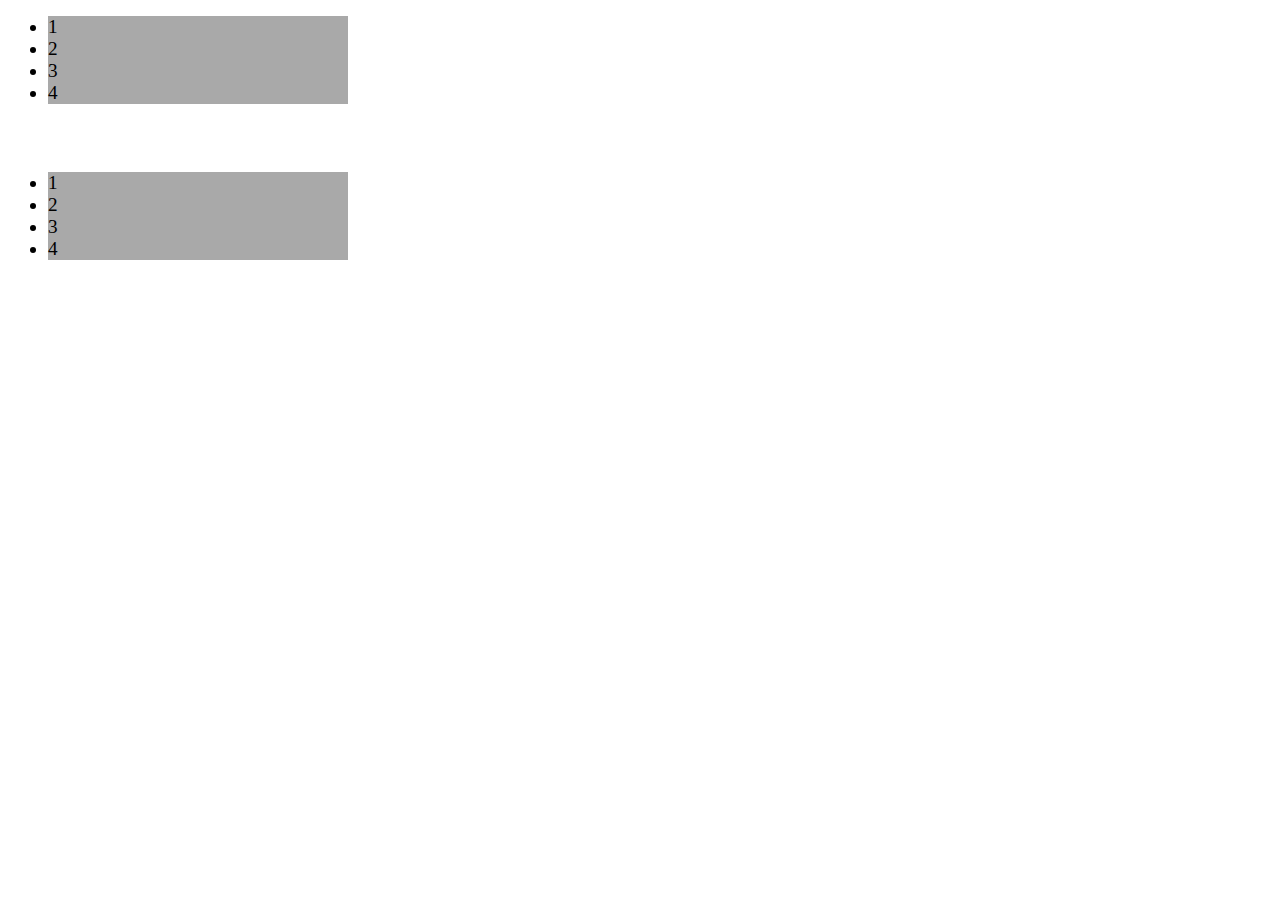
<file: accordion/index.html>
<!DOCTYPE html>

<html lang="en">
<head>
    <meta charset="utf-8" />
      <meta name="viewport" content="width=device-width, initial-scale=1">
    <title></title>
<link rel="stylesheet" type="text/css" href="accordian.css">  
  <style>


      

      
      
  </style>
</head>
<body>
    
    <ul class="demo-accordian">
        <li class="accordian-toggle">1<div class="accordian-content">hey</div></li>
        <li class="accordian-toggle">2<div class="accordian-content">hi<br>hi<br>hi<br>hi<br>hi<br>hi<br>hi<br>hi<br></div></li>
        <li class="accordian-toggle">3<div  class="accordian-content">sup<br>sup<br>sup</div></li>
        <li class="accordian-toggle">4<div  class="accordian-content">yo<br>yo<br>yo<br>yo<br>yo<br>yo<br>yo<br>yo<br>yo<br>yo<br></div></li>
    </ul>

<br>

<Br>
    
        <ul class="demo-accordian">
        <li class="accordian-toggle">1<div class="accordian-content">hey<br>hey<br>hey</br>hey</div></li>
        <li class="accordian-toggle">2<div class="accordian-content">hi<br>hi<br>hi<br>hi<br>hi<br>hi<br>hi<br>hi<br></div></li>
        <li class="accordian-toggle">3<div  class="accordian-content">sup<br>sup<br>sup<br>sup<br>sup<br>sup<br>sup<br>sup<br>sup<br>sup<br></div></li>
        <li class="accordian-toggle">4<div  class="accordian-content">yo<br>yo<br>yo<br>yo<br>yo<br>yo<br>yo<br>yo<br>yo<br>yo<br></div></li>
    </ul>
    <script src="accordian.js"></script>
    <script>
    
        Accordian.registerAccordians("demo-accordian");
    
    </script>
</body>
</html>
</file>
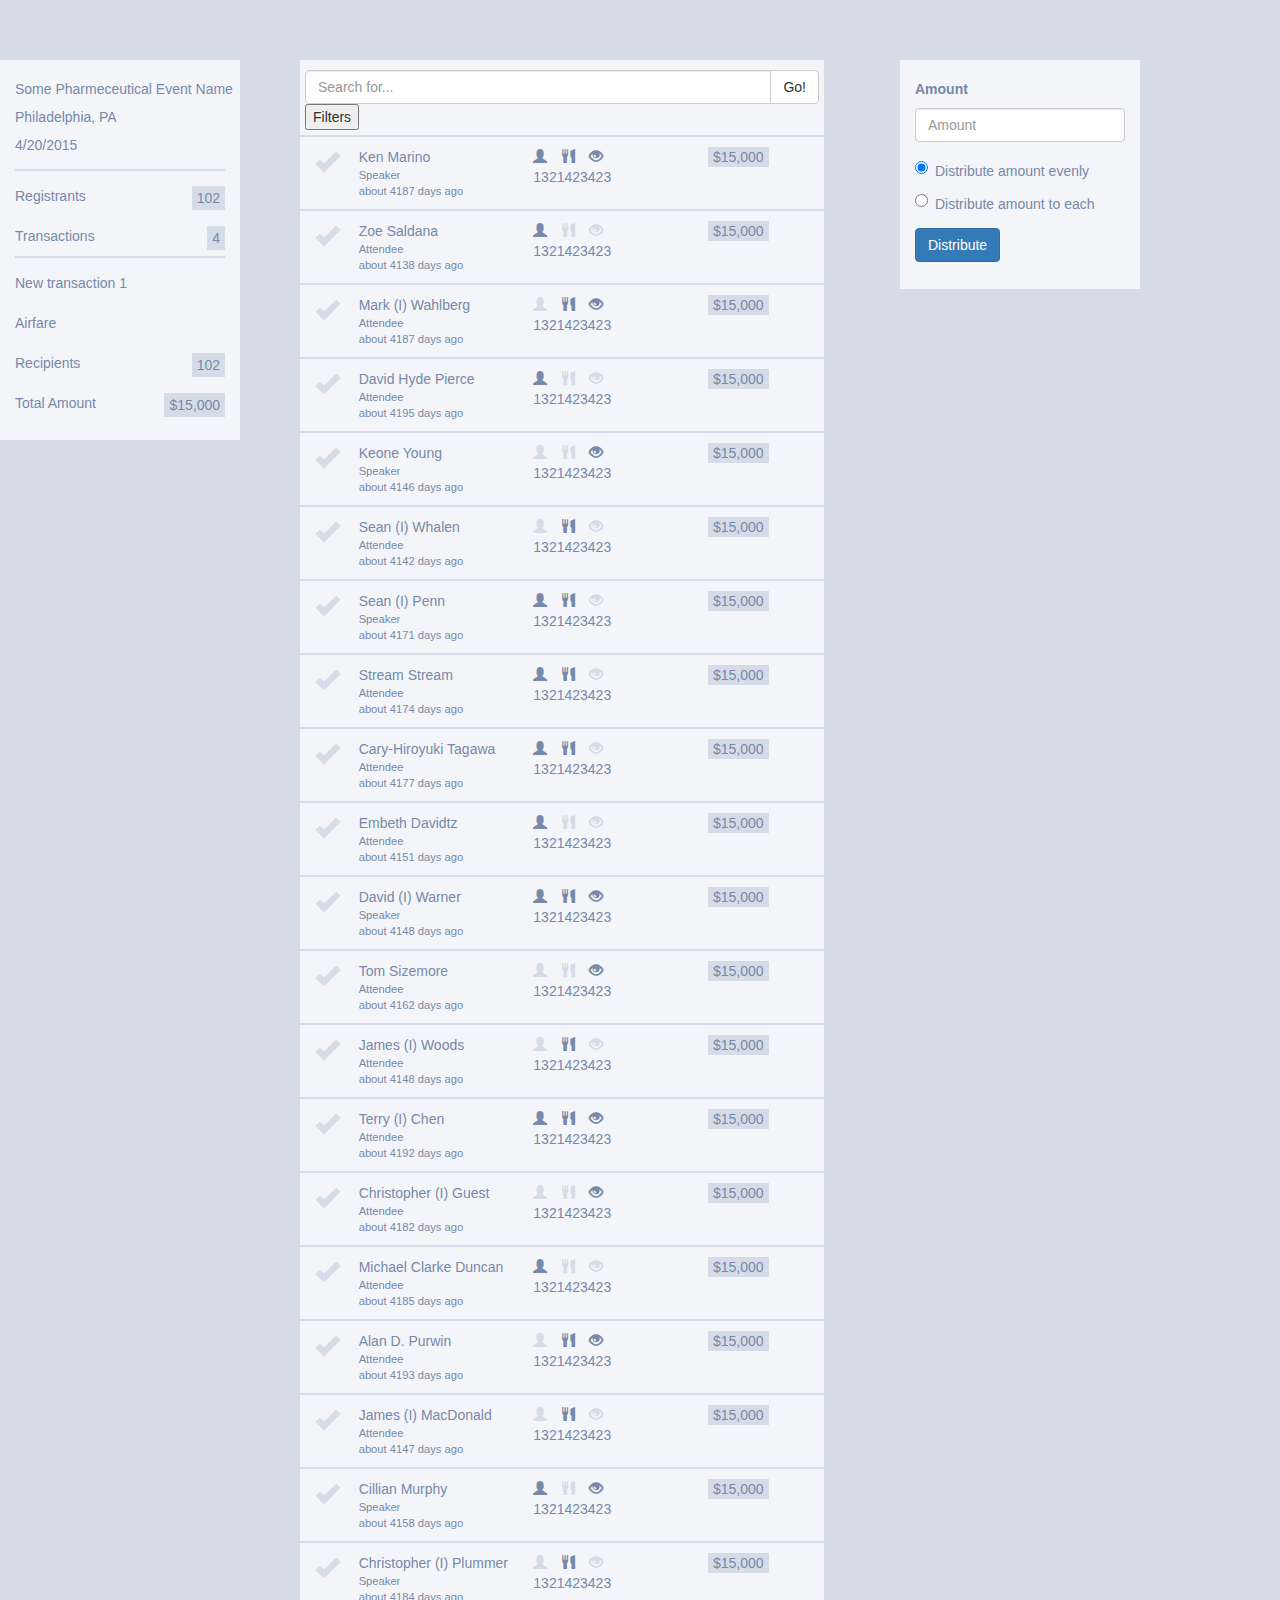
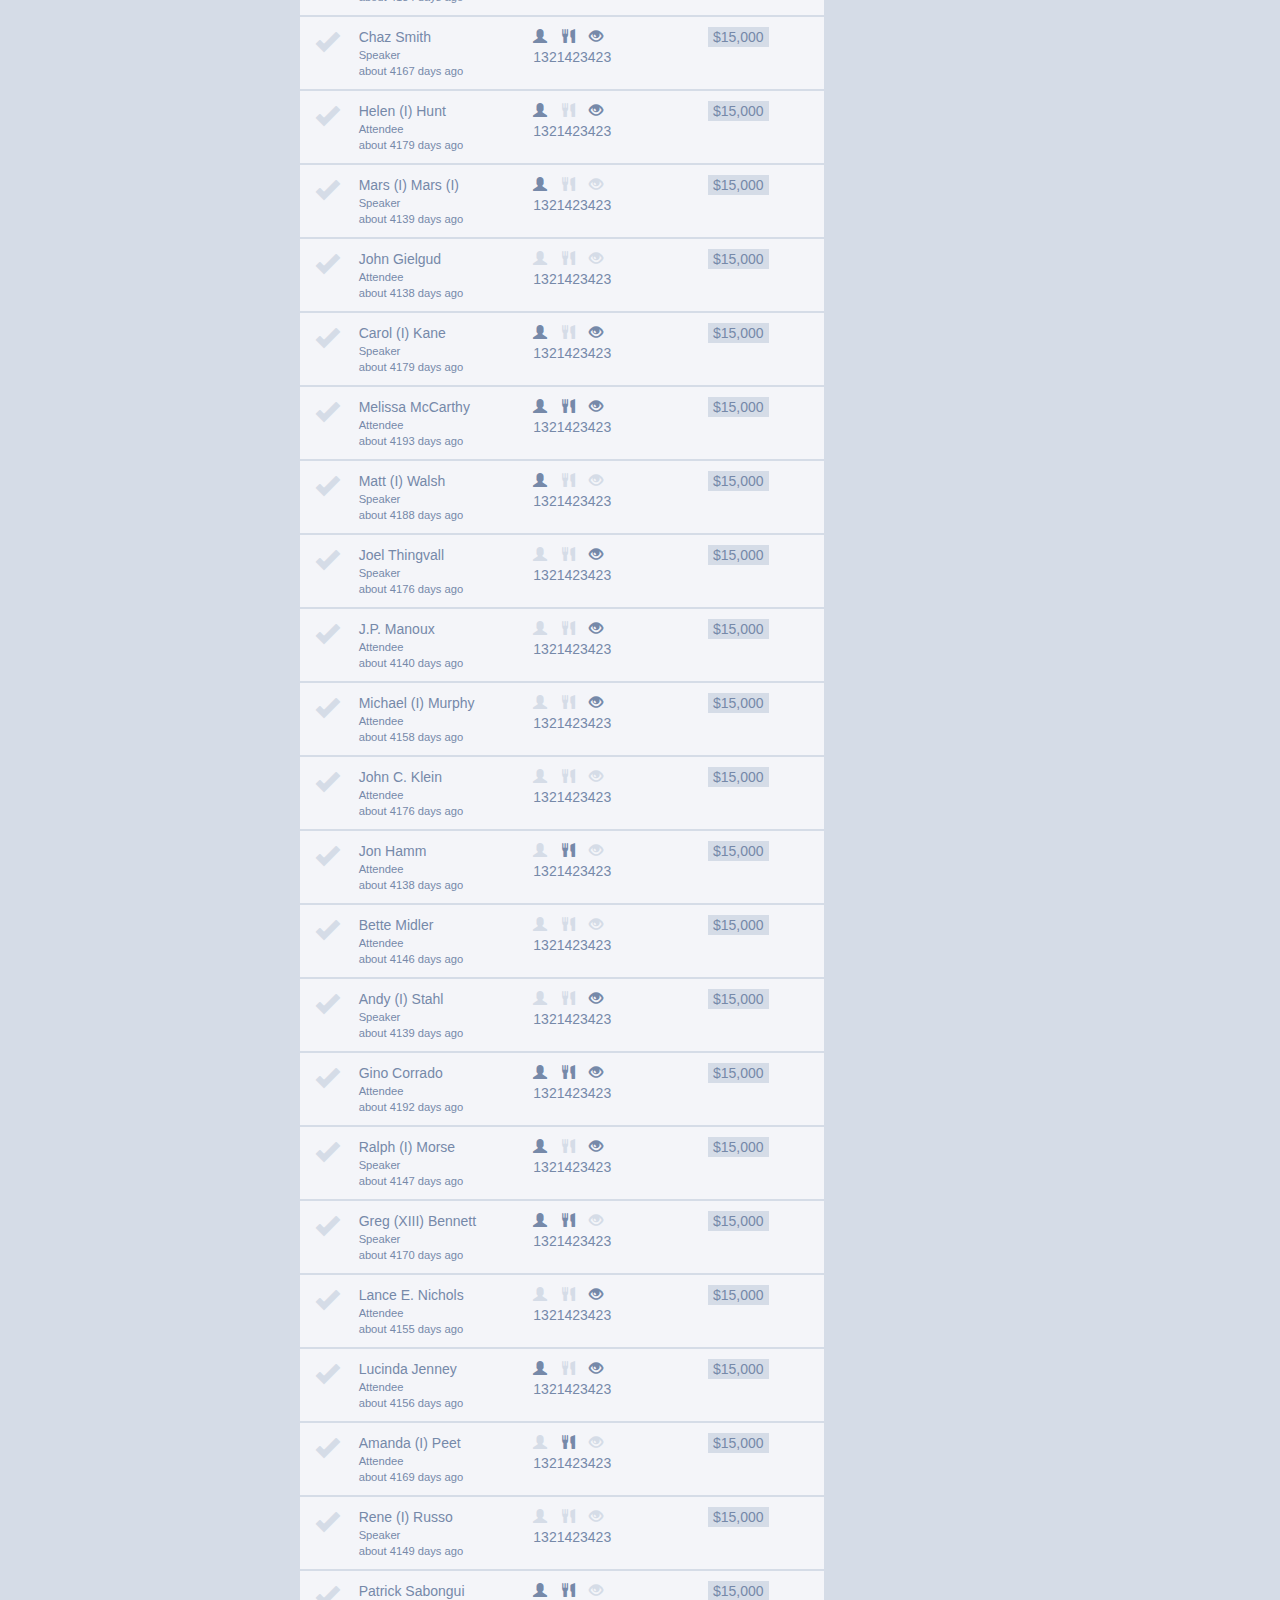
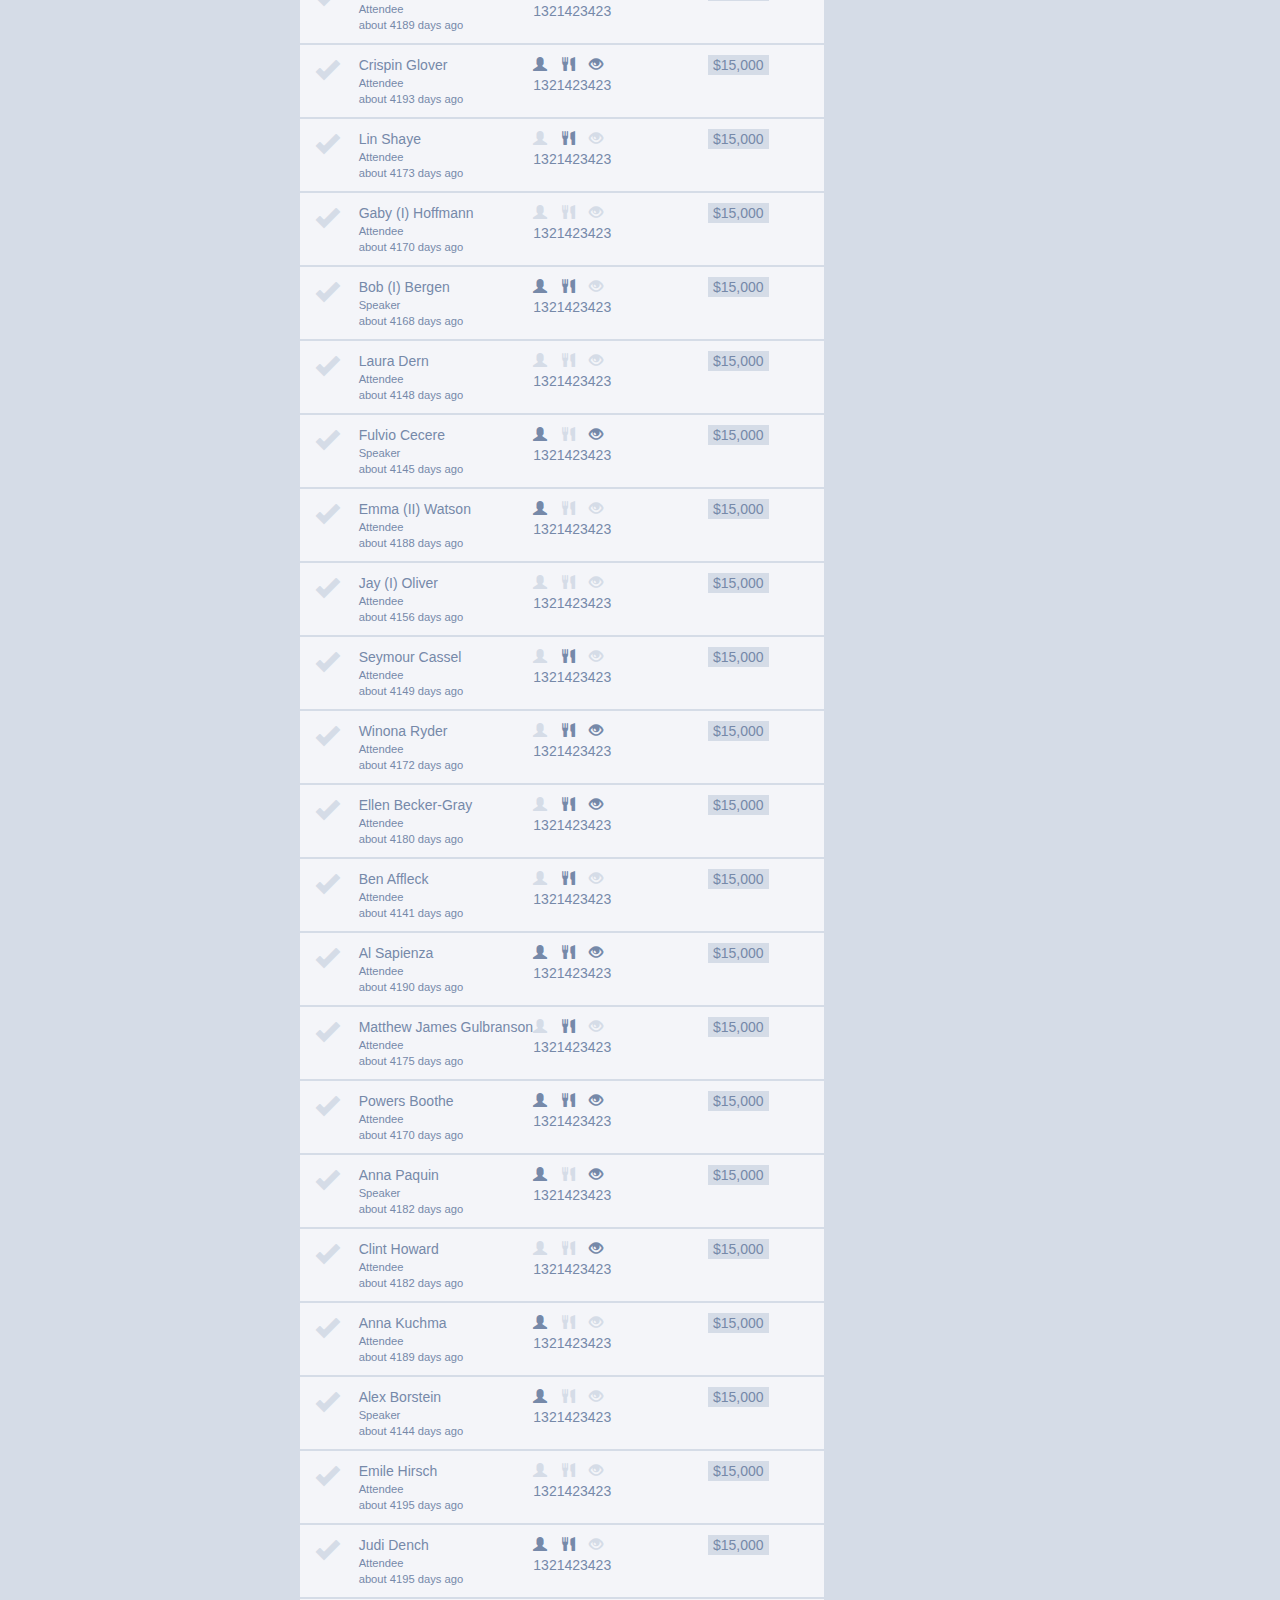
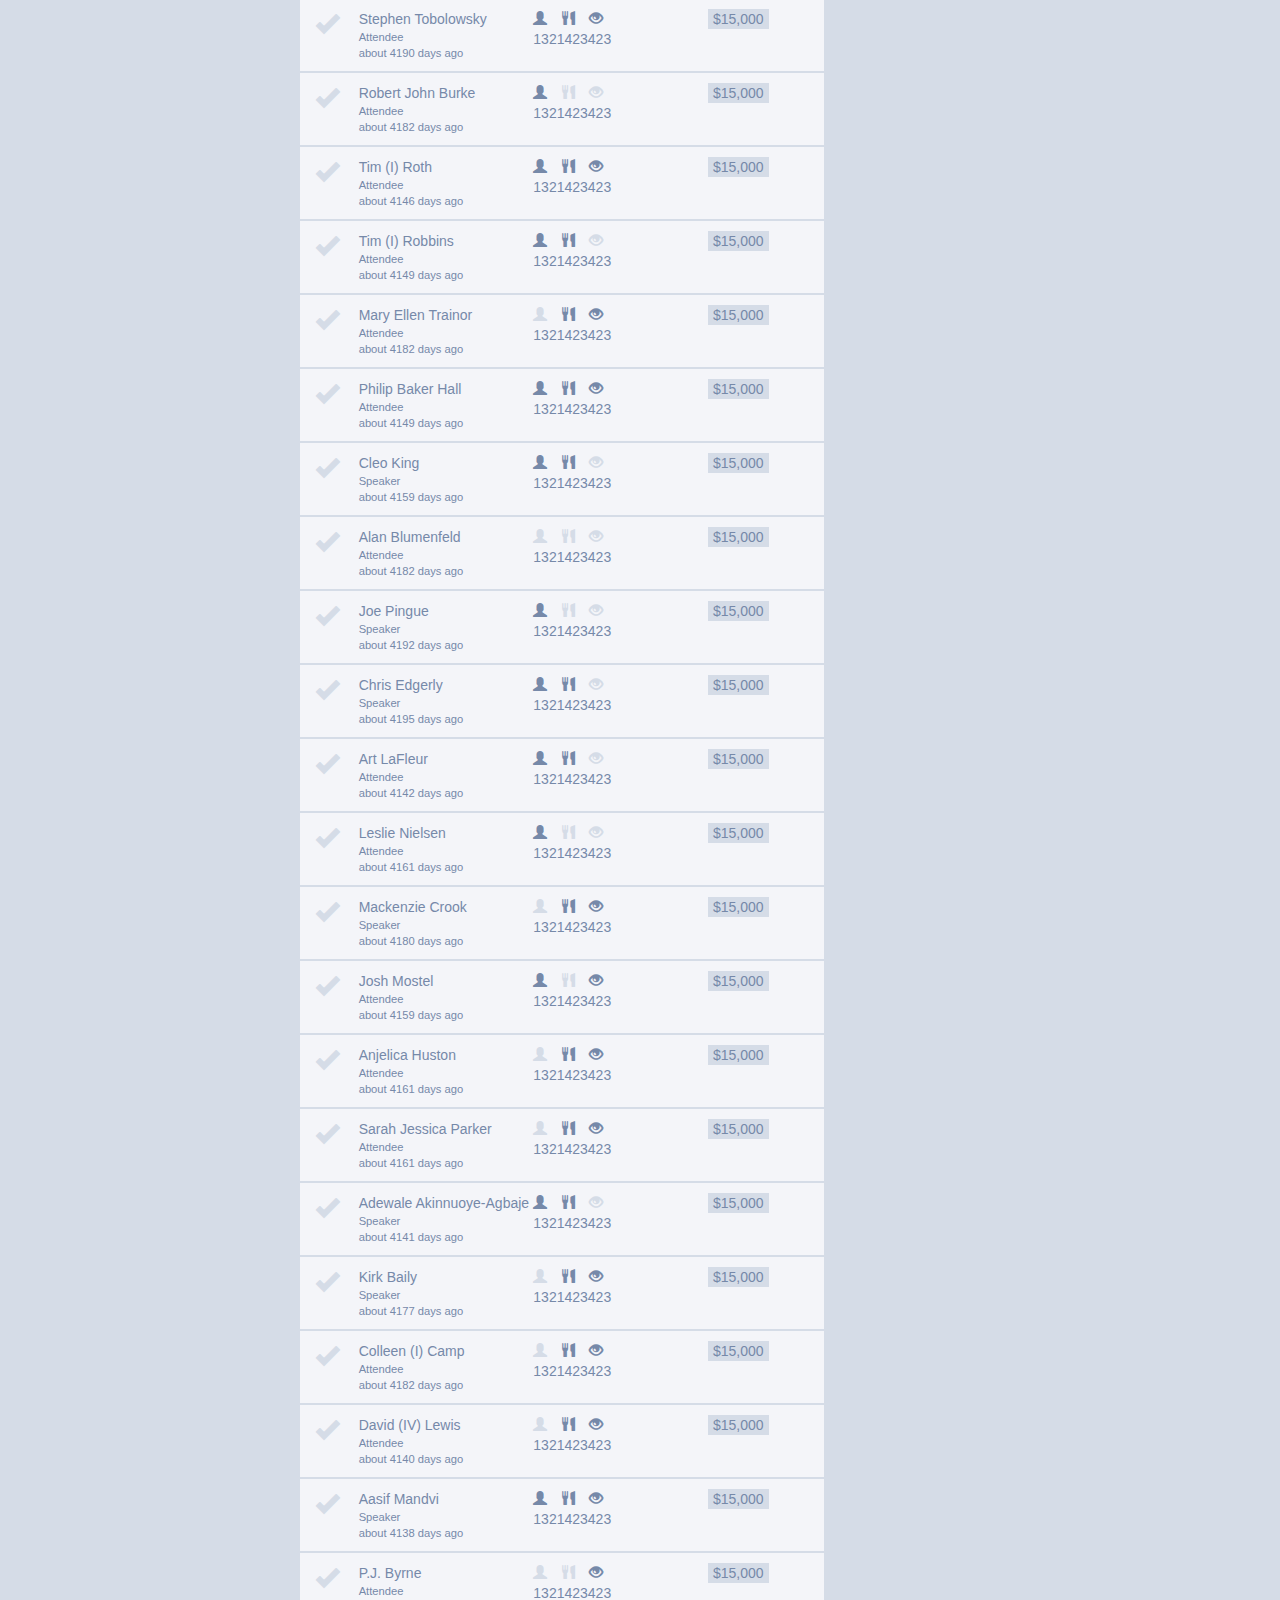
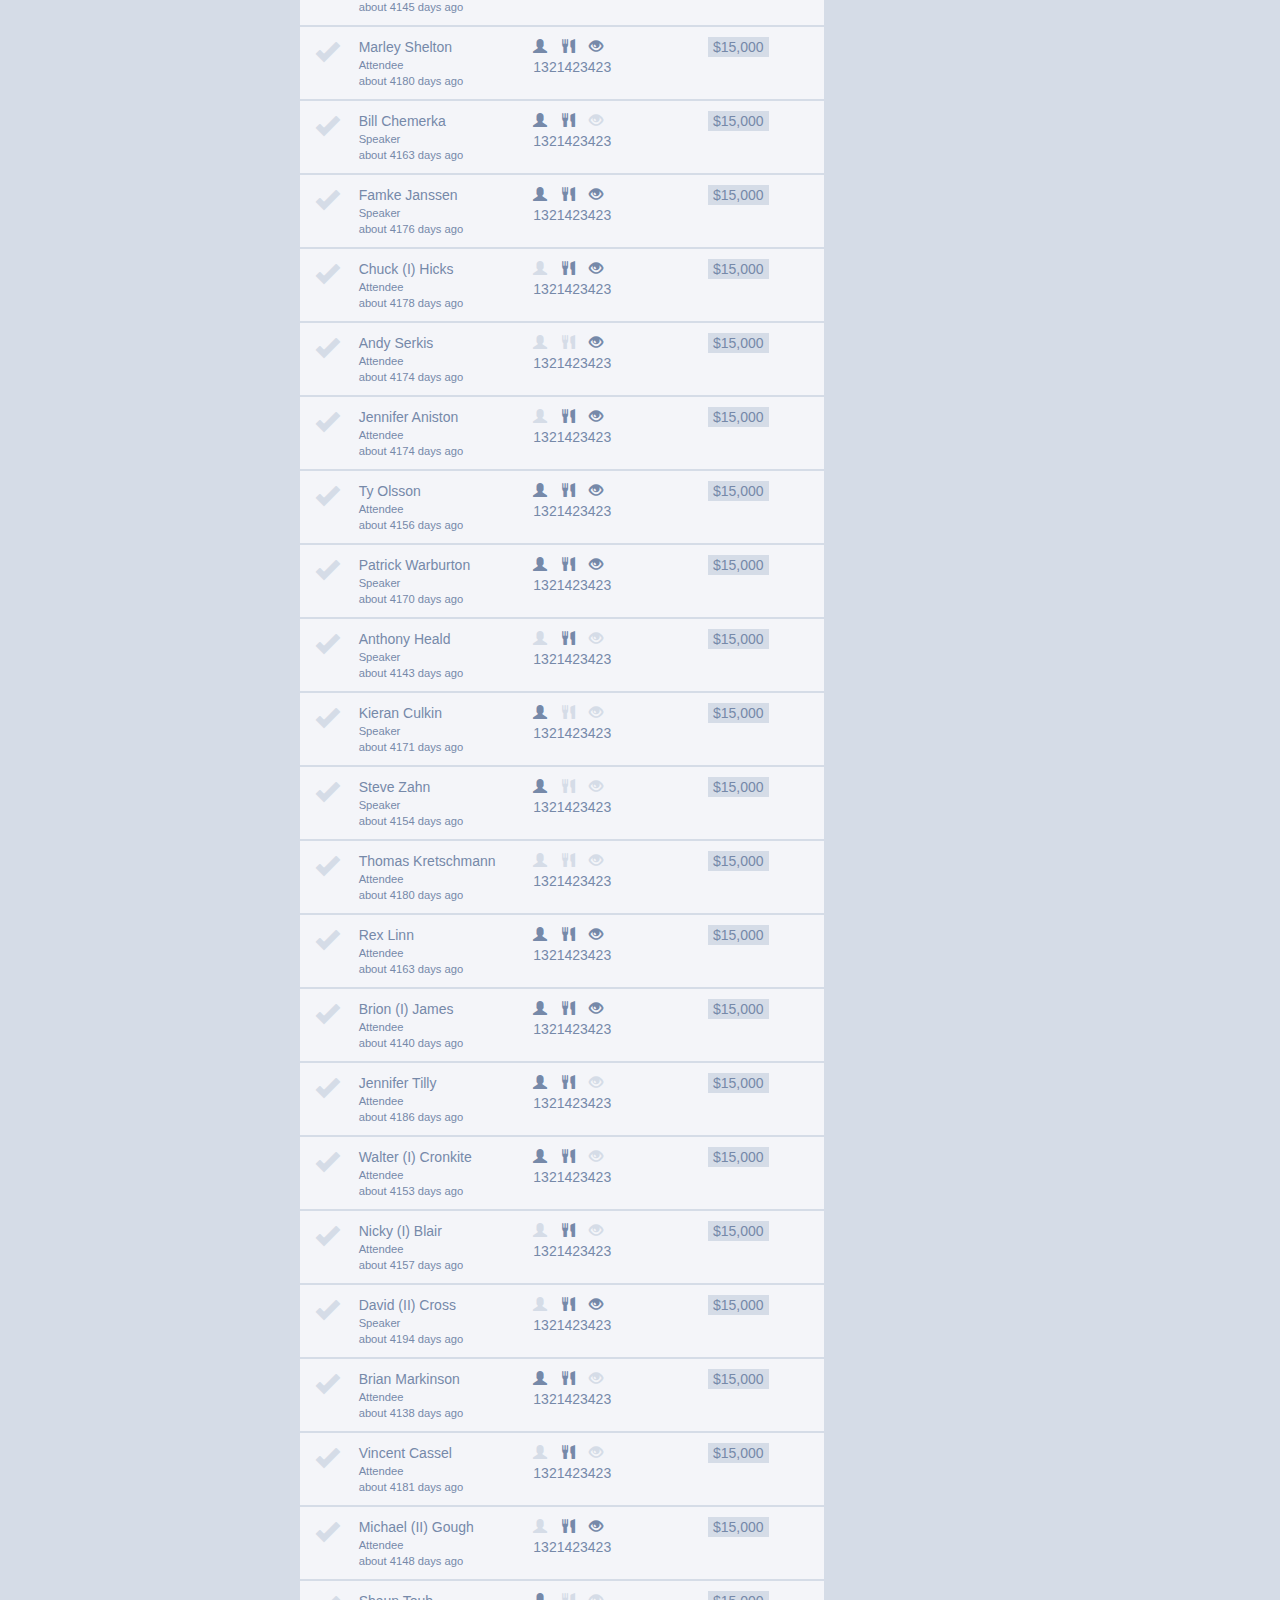
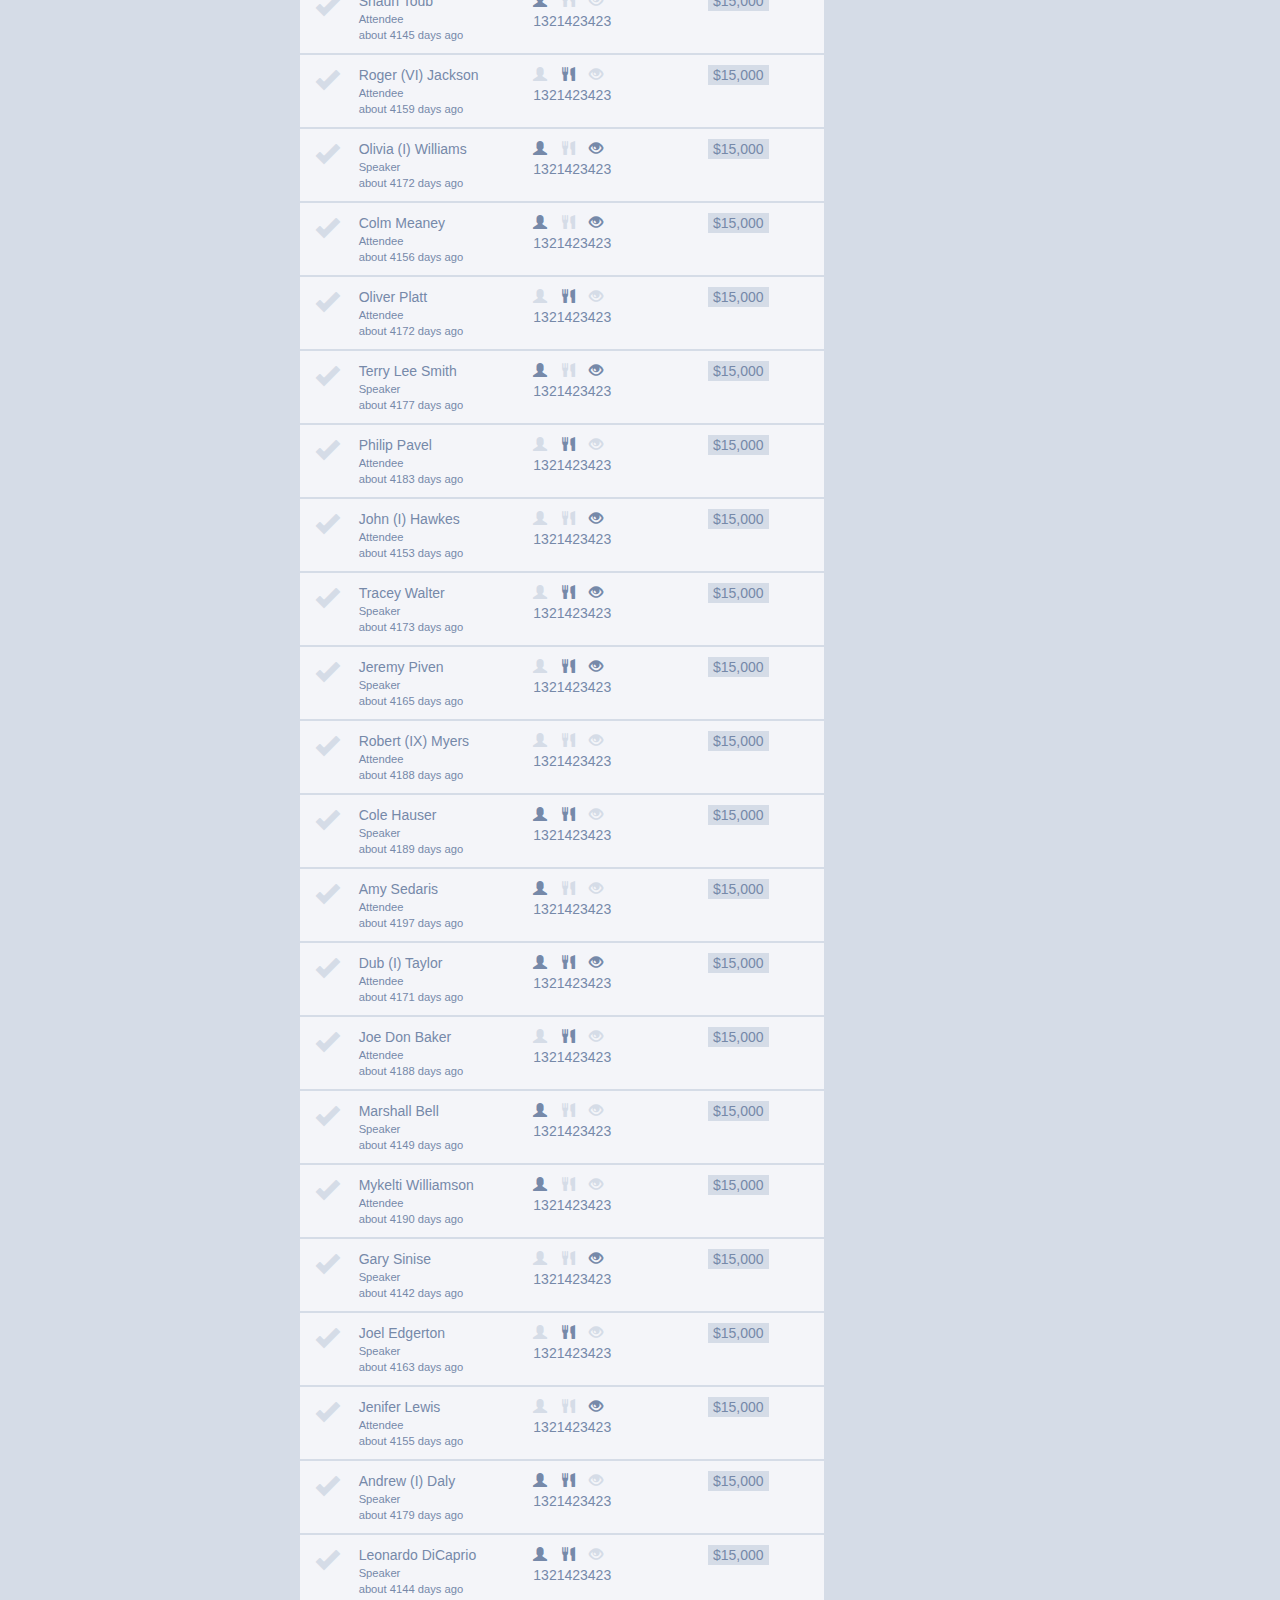
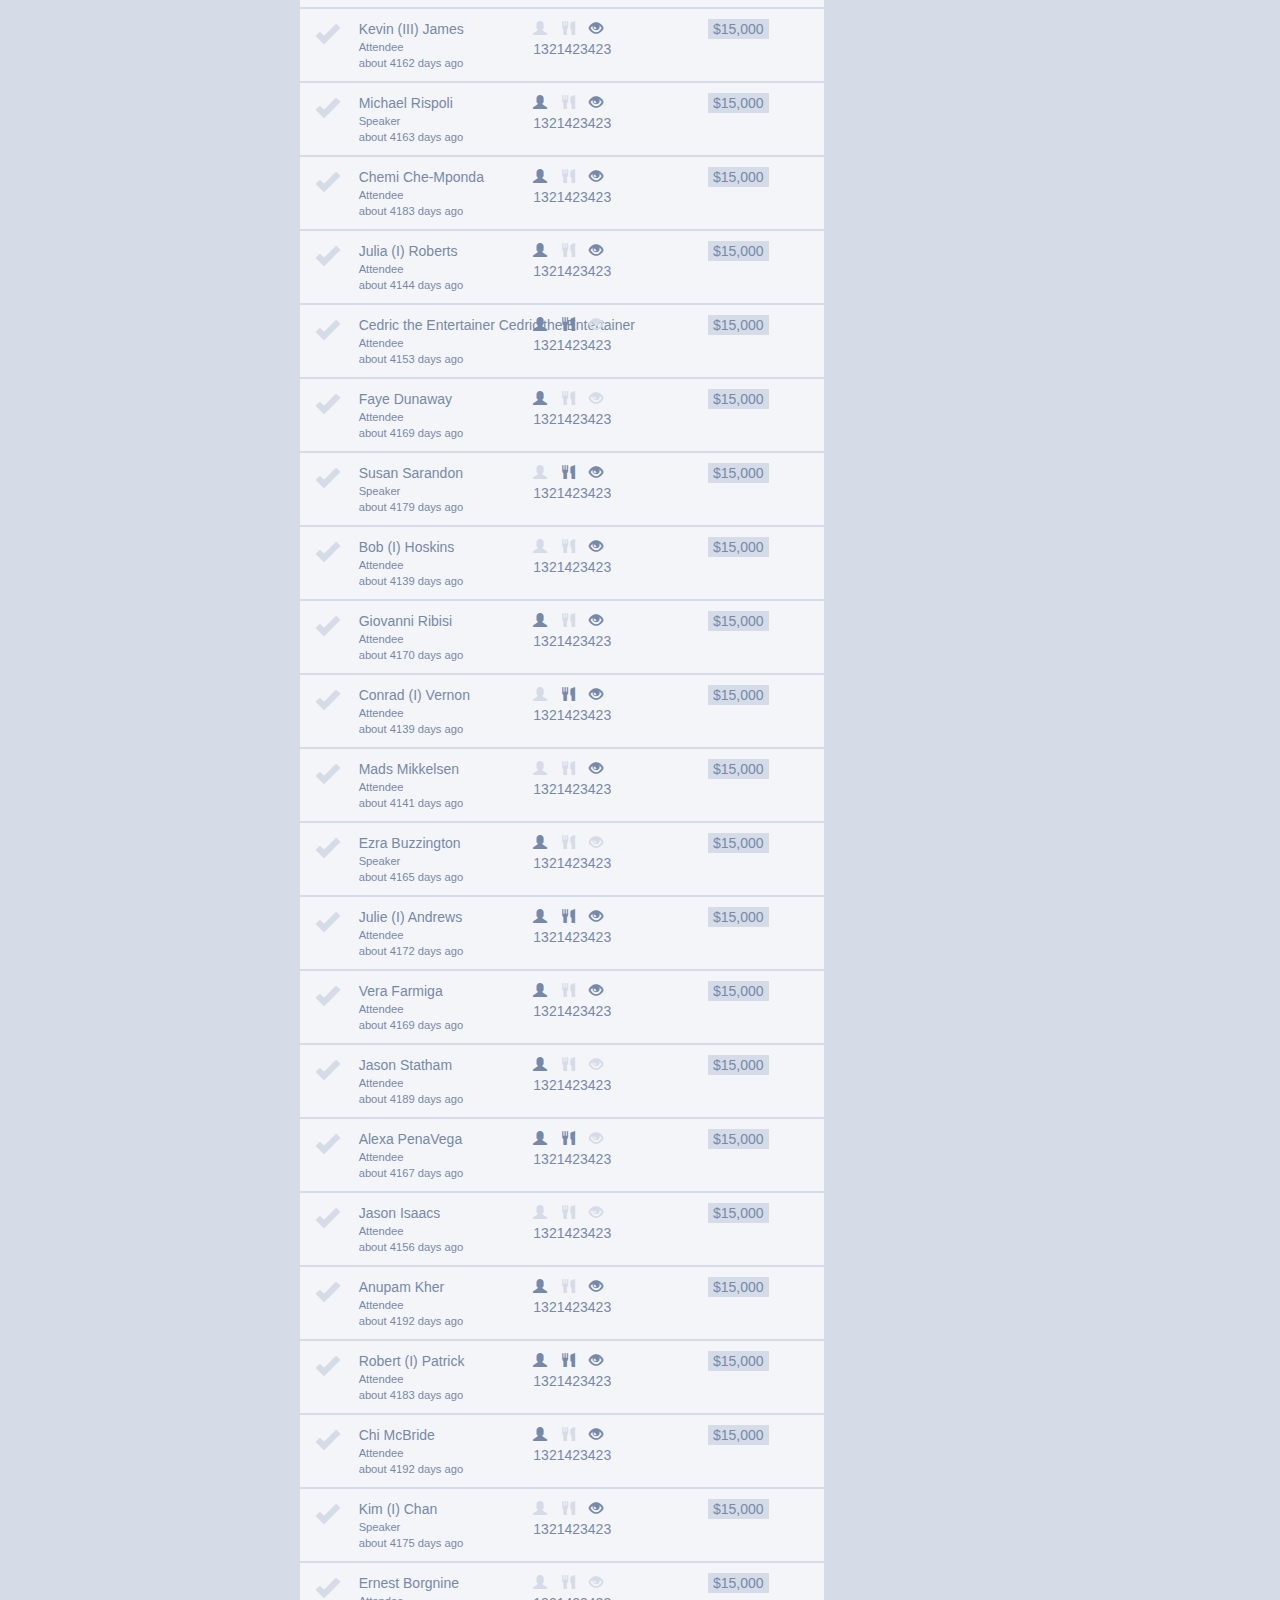
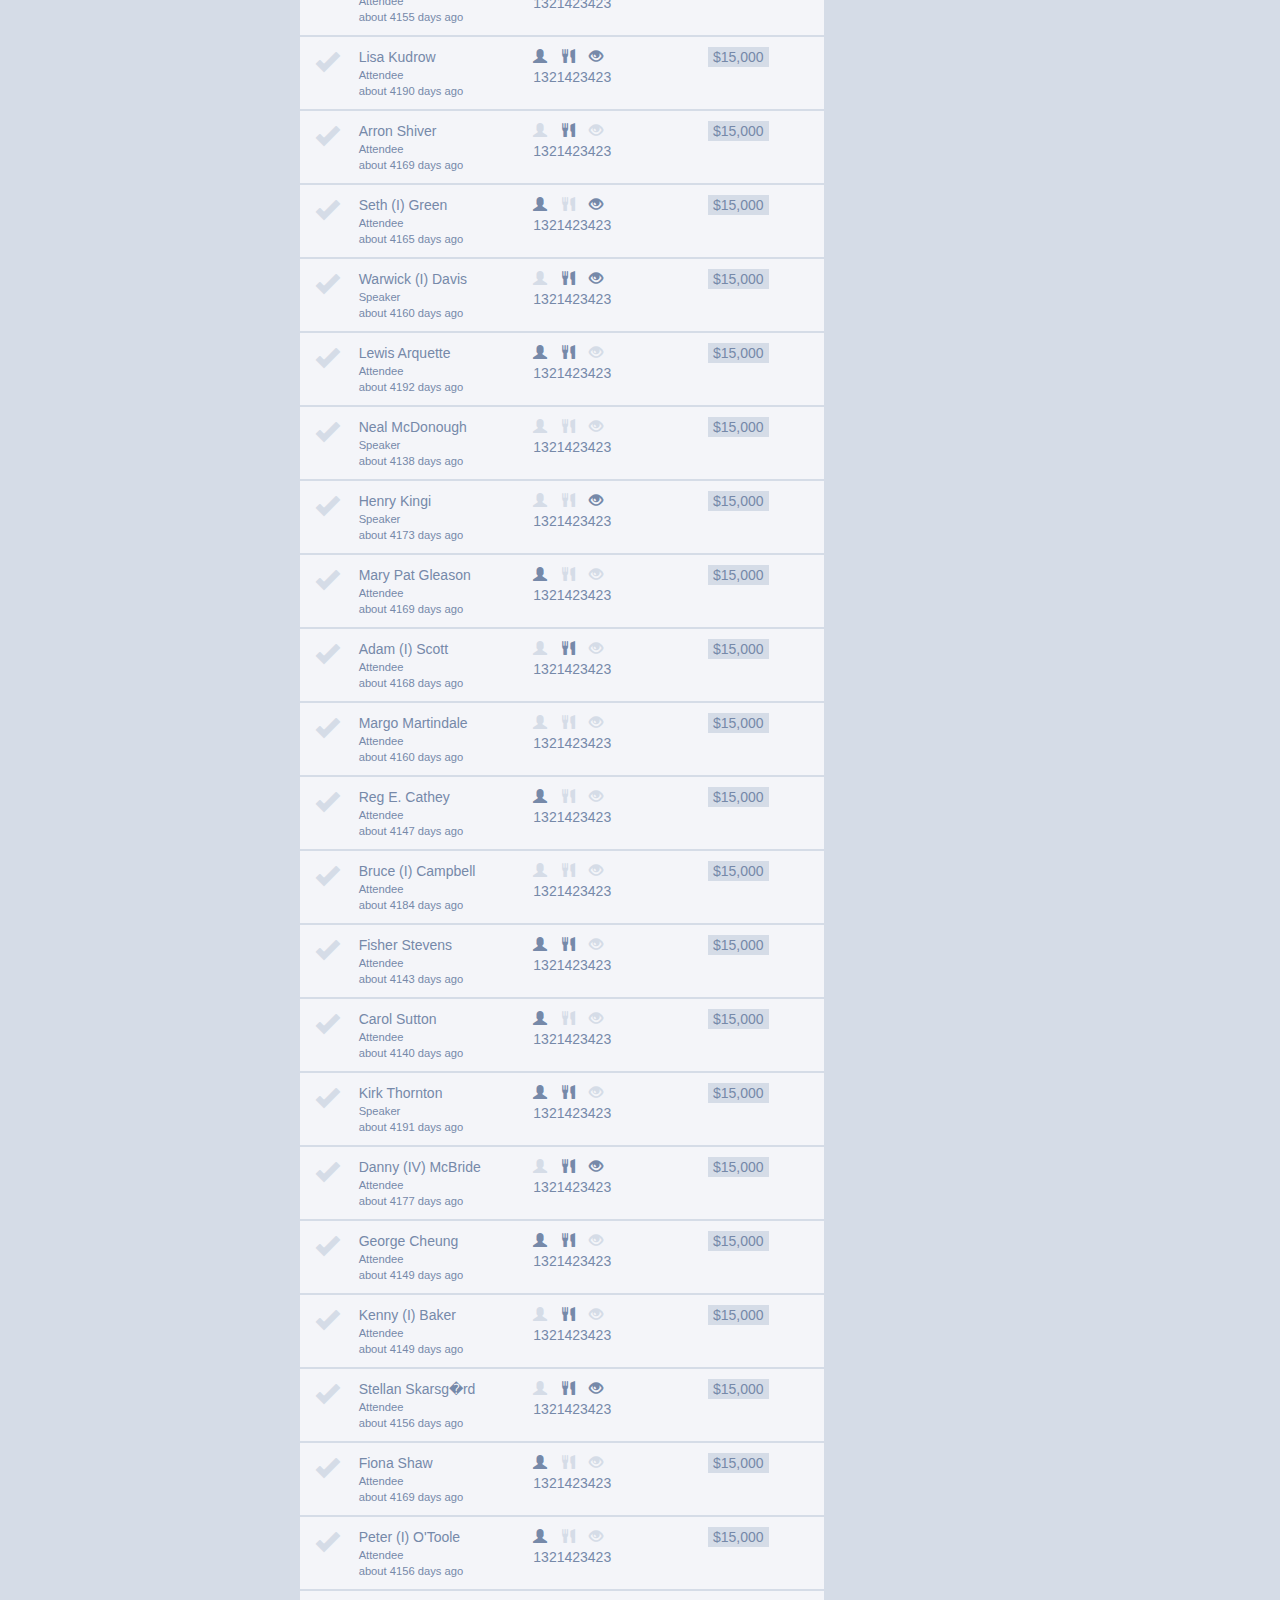
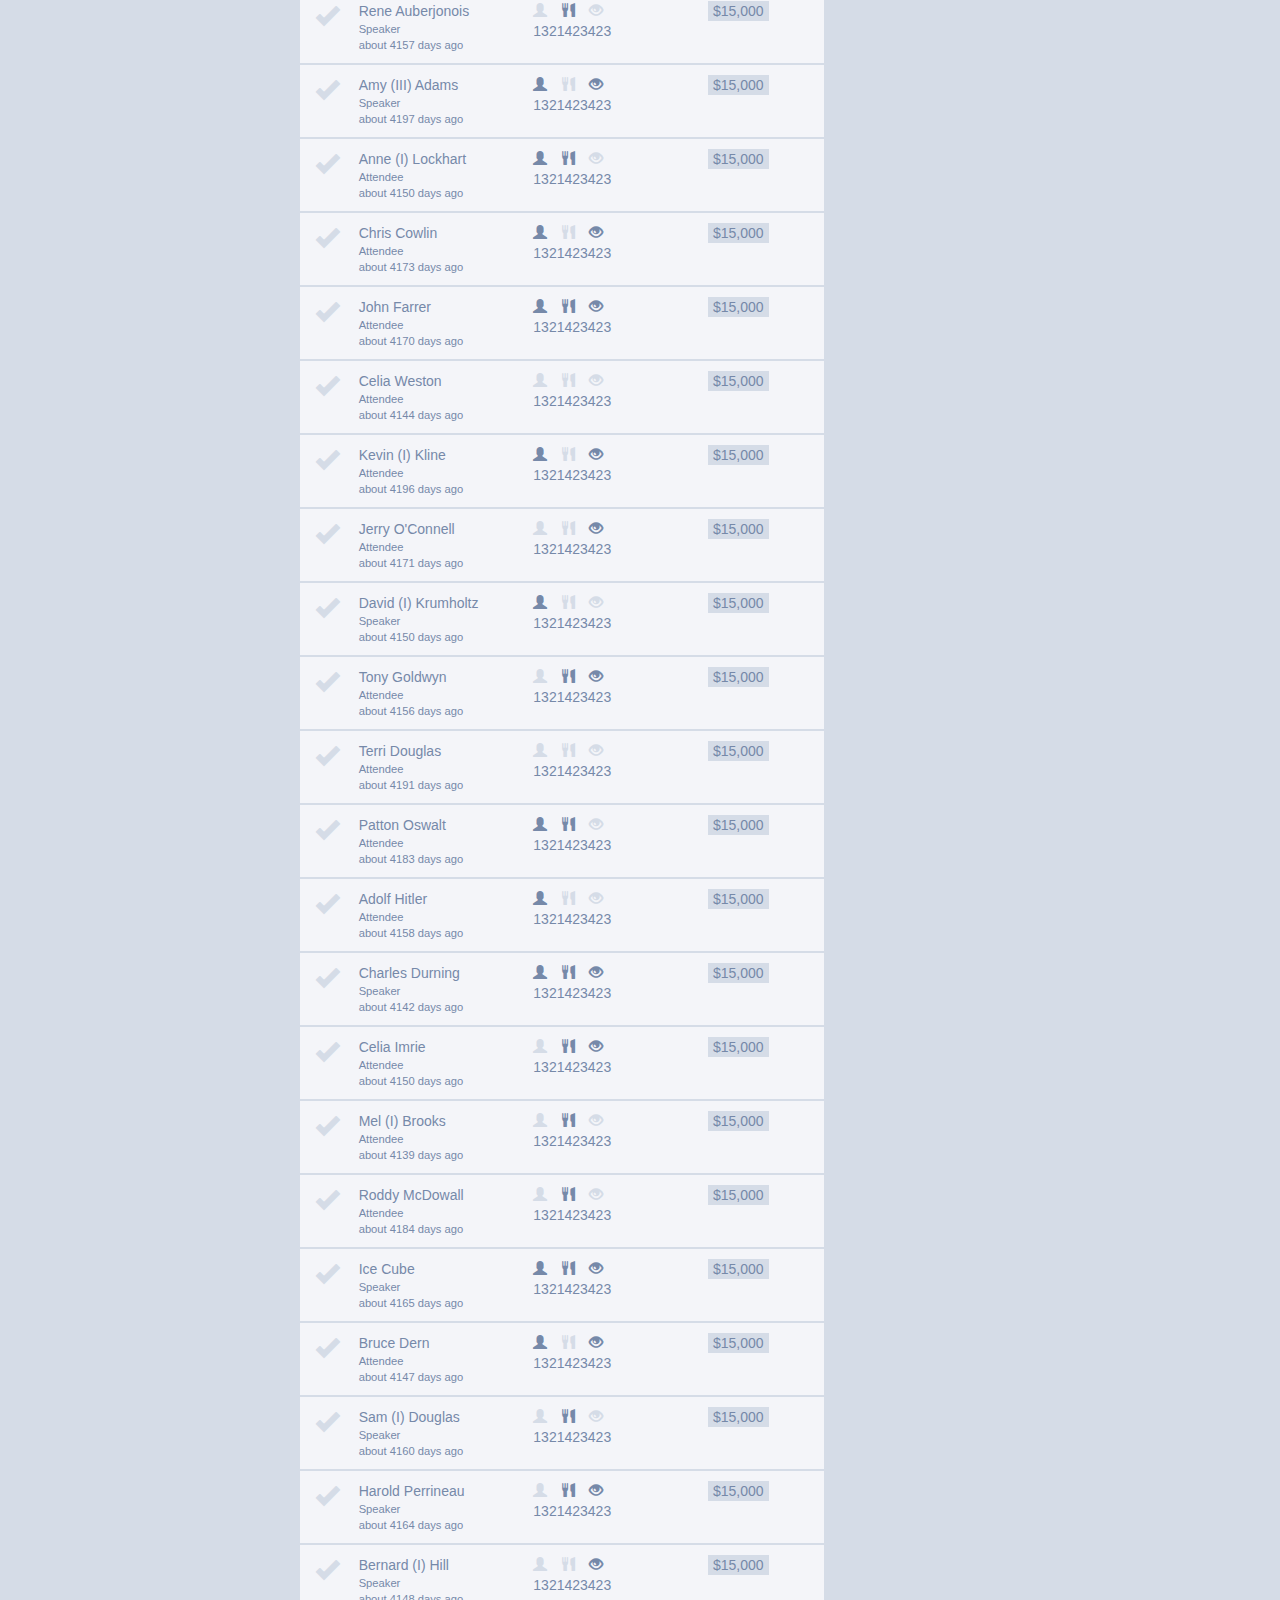
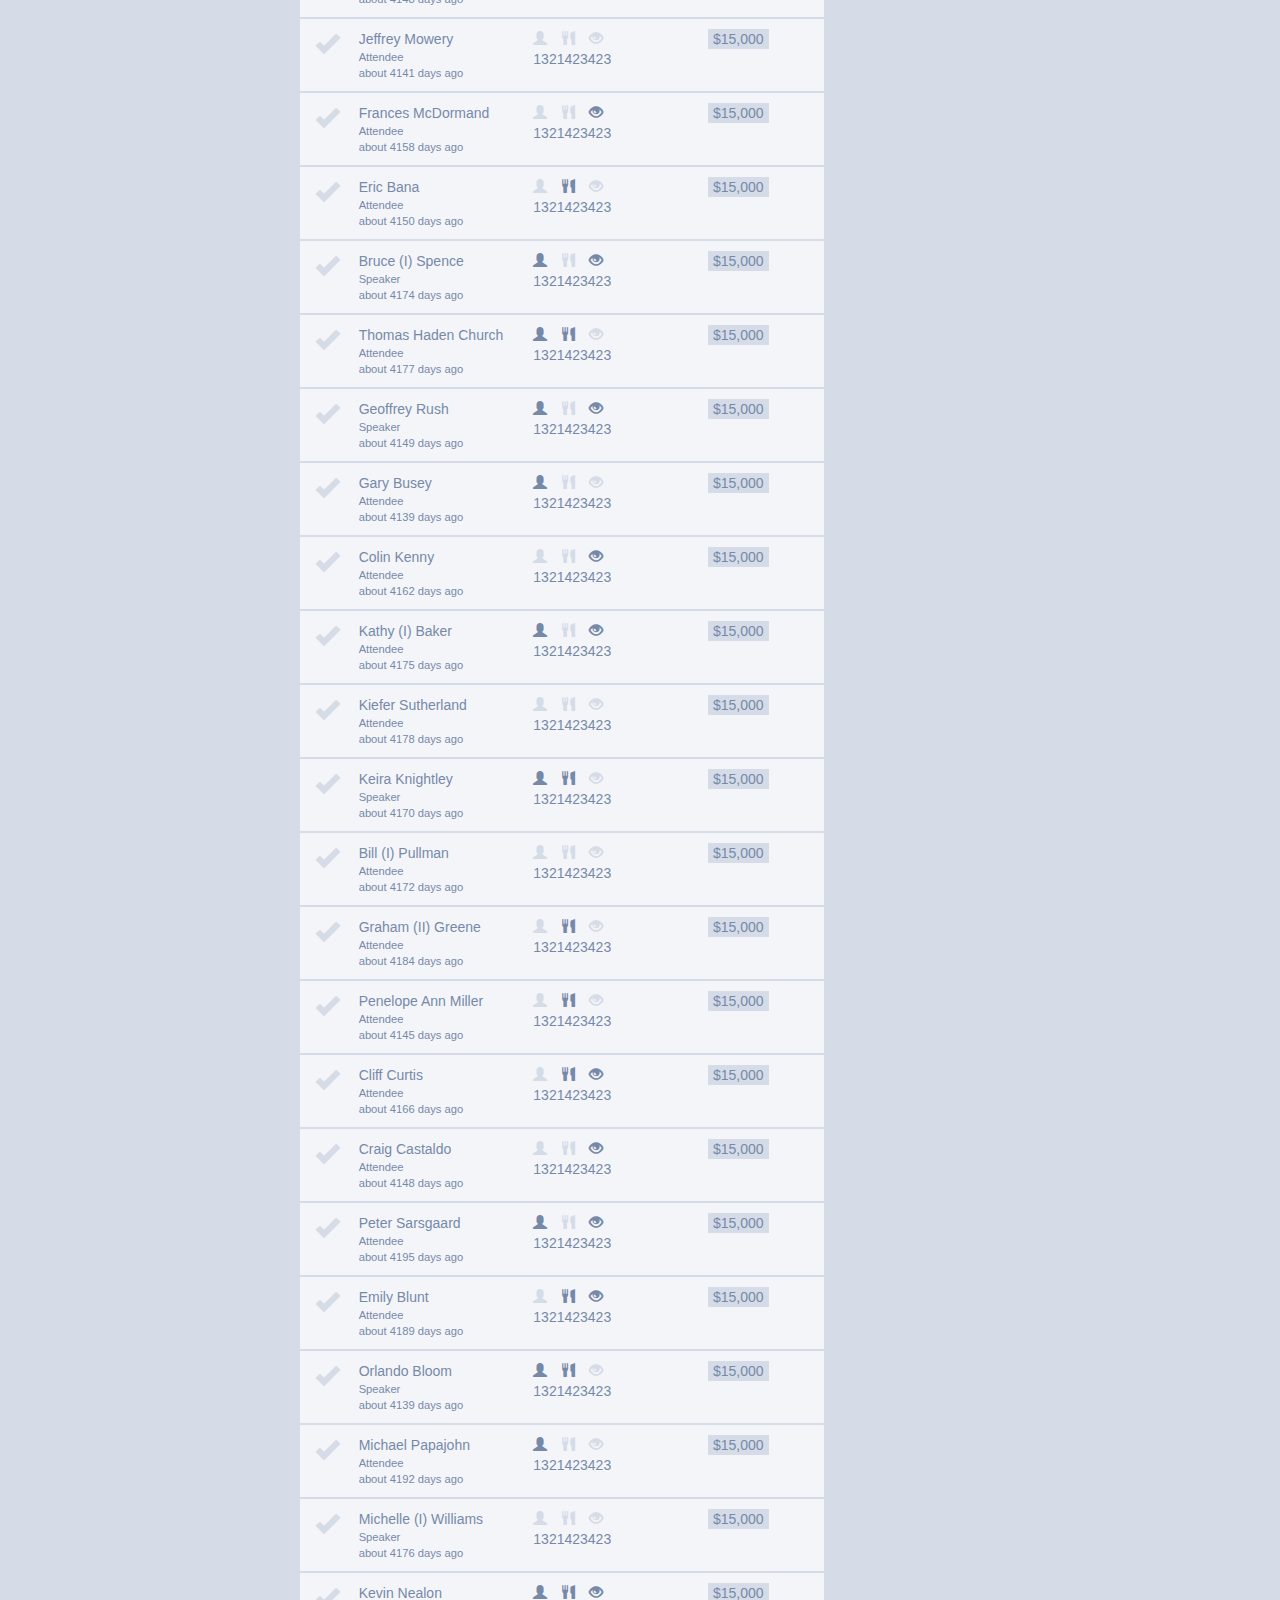
<file: recipients/index.html>
<!DOCTYPE html>

<html lang="en">
<head>
    <meta charset="utf-8" />
      <meta name="viewport" content="width=device-width, initial-scale=1">
    <title></title>

<link rel="stylesheet" href="css/bootstrap.min.css">

  <style>

body{
  background-color:#D5DCE7;
}

.table{
  margin-top:2px;
  color:#7689A9;
}

.table .row{
  height:auto;
  width:100%;
  margin: 2px 0 2px 0;
  padding: 10px 0px 10px 0px;
  display:block;

}
.row-left, .row-right{
  display:inline-block;
}
.table .row:nth-child(odd){
  background-color:#F4F5F9;

}
.table .row:nth-child(even){
  background-color:#F4F5F9;

}
.row span{
  margin-right:10px;

}

    
.sub-span{
 font-size:80%; 
  display:block;
}
.did-not{
 color: #D5DCE7;
  
}

  </style>
</head>
<body>
  <br>
  <br>
  <br>
<div style="width:240px; position:fixed; background-color:#F4F5F9; padding:15px 15px 15px 15px; color: #7689A9; left:900px;">
  <div style="width:100%; height:100%; background-color:#D5DCE7;" >
<div style="background-color:#F4F5F9; padding-bottom:10px; margin-bottom:2px; line-height:200%">

<div class="form-group">
    <label for="distAmount">Amount</label>
    <input type="text" class="form-control" id="distAmount" placeholder="Amount">
</div>

<div class="radio">
  <label>
    <input type="radio" name="optionsRadios" id="optionsRadios1" value="option1" checked>
    Distribute amount evenly
  </label>
</div>
<div class="radio">
  <label>
    <input type="radio" name="optionsRadios" id="optionsRadios2" value="option2">
    Distribute amount to each
  </label>
</div>

<button type="button" class="btn btn-primary">Distribute</button>

</div>
  </div>
  </div>

<div style="width:240px; position:fixed; background-color:#F4F5F9; padding:15px 15px 15px 15px; color: #7689A9">
  <div style="width:100%; height:100%; background-color:#D5DCE7;" >
<div style="background-color:#F4F5F9; padding-bottom:10px; margin-bottom:2px; line-height:200%">
  <span  style="overflow-x:hidden; white-space:nowrap;">Some Pharmeceutical Event Name</span>
  Philadelphia, PA<br>
  4/20/2015<br>
  </div>

   
<div style="background-color:#F4F5F9; padding:15px 0 10px 0;margin-bottom:2px; ">
  
<span>Registrants</span><span style="background-color:#D5DCE7; padding:2px 5px 2px 5px; float:right;">102</span><br><br>
  <span>Transactions</span><span style="background-color:#D5DCE7; padding:2px 5px 2px 5px; float:right;">4</span><br> 
  
  
  </div> 

<div style="background-color:#F4F5F9; padding:15px 0 10px 0;margin-bottom:2px; ">
<span>New transaction 1</span><br><br>
<span>Airfare</span><br><br>
<span>Recipients</span><span style="background-color:#D5DCE7; padding:2px 5px 2px 5px; float:right;">102</span><br><br>
  <span>Total Amount</span><span style="background-color:#D5DCE7; padding:2px 5px 2px 5px; float:right;">$15,000</span><br> 
  
  
  </div> 
    


    
  </div>
  </div>
<div class="container" style="width:900px; margin-left:0px; padding-left:300px;">
  
  <div class="row">
    
 <div class="col-xs-9" style="background-color:#D5DCE7">
   
   <div style="width:524px;">
     <div style="background-color:#F4F5F9; padding:10px 5px 5px 5px">
    <div class="input-group" >
      <input type="text" class="form-control" data-bind="textInput:searchFilter" placeholder="Search for...">
      <span class="input-group-btn">
        <button class="btn btn-default" type="button">Go!</button>
      </span>
     
    </div>
     
     <div  style="background-color:#F4F5F9">
      <button type="button" data-bind="click:toggleFilters">Filters</button>
     </div>
     
     <div class="filter-dropdown row" data-bind="visible:areFiltersVisible">
      <div class="col-xs-3" style="padding:10px 10px 10px 25px; font-size:80%">
        <span>Role</span><br>
        <A href="#">Attendee</A><br>
        <A href="#">Speaker</A><br>
        
       </div>

       <div class="col-xs-3" style="padding:10px 10px 10px 25px; font-size:80%">
         <span>Status</span><br>
         <A href="#">attended</a><br>
         <A href="#">did not attend</A><br>
         <A href="#">consumed</A><br>
       </div>

       <div class="col-xs-3">
         333
       </div>
       </div>
     </div>
      <div class="table" data-bind="foreach: recipients" >
        <div class="row" data-bind="click: $parent.selectRow, visible: isVisible">
          <div class="col-xs-1" style="font-size:24px">
          <span class ="glyphicon glyphicon-ok" data-bind="css: { 'did-not': !isSelected()}"></span>
          </div>
          <div class="col-xs-4">
              <span class="name"  style="overflow-x:visible; white-space:nowrap;" data-bind="text: Name"></span>
              <span class="role sub-span" data-bind="text: RegistrantRole"></span>
              <span class="created sub-span" data-bind="text: $parent.getElapsed(DateCreated)"></span>
          </div>
          <div class="col-xs-4" style="color:#7689A9">
              <span class="glyphicon glyphicon-user" data-bind="css: { 'did-not': !didAttend}"></span>
              <span class="glyphicon glyphicon-cutlery" data-bind="css: { 'did-not': !didConsume}"></span>
              <span class="glyphicon glyphicon-eye-open" data-bind="css: { 'did-not': !didHCP}"></span>
             <span class="npi">1321423423</span>
          </div>
          <div class="col-xs-2">
            <span style="background-color:#D5DCE7; padding:2px 5px 2px 5px;">$15,000</span>

          </div>
        </div>
      </div>
   </div>
  </div>
</div>

  </div>
  <script src="actors.js"></script>
  <script src="js/jquery-2.1.3.min.js"></script>
  <script src="js/knockout-3.3.0.js"></script>
  <script src="js/bootstrap.min.js"></script>
  
  <script>
  
    function getRandomInt(min, max) {
      return Math.floor(Math.random() * (max - min)) + min;
    }
    
    var maxindex = json.length;
    
    var temp = [];
    var set = [];
    
    for(var i = 0;i<500;i++){
      var index = getRandomInt(0,maxindex);
      
      if (set[index] === 1){
      }
      else{
        set[index]=1;
        temp.push(json[index]);
      }
    }

    var RecipientViewModel = function(rec){
      this.rec = rec;
      this.isSelected = ko.observable(false);
    };
    
    var recipients = temp.map(function(rec){
      
      rec.DateCreated = new Date(Date.parse(rec.DateCreated));
      rec.Name = rec.First + " " + rec.Last;
      rec.isSelected = ko.observable(false);
      rec.isVisible = ko.observable(true);
      rec.searchkeys = rec.Name.toLowerCase() + "|" + rec.RegistrantRole.toLowerCase() + "|" + rec.RegistrantType.toLowerCase();
      return rec;
      
    });
    
    console.log(recipients);
    
    var ViewModel = function(rec){
      
      var msperday = 86400000;
      var msperhour = 3600000;
      
      var self = this;
      var datenow = Date.now();
      
      this.areFiltersVisible = ko.observable(false);
      this.recipients = ko.observableArray(rec);
      this.searchFilter = ko.observable("");
      
      this.getElapsed = function(date){
        
        var el = datenow - date;
        var days = el/msperday | 0;
        var hours = el/msperhour | 0;
        if (days>0){
          return "about " + days + " days ago";
        }
        else{
           return "about " + hours + " hours ago";
        }
        
      };
      var t1 = performance.now();
      
      this.filteredRows = ko.computed(function() {
        var t2 = performance.now();
        console.log(t2-t1);
        t1=t2;
        
        var filter = self.searchFilter().toLowerCase();
        var recipients = self.recipients();
        console.log(recipients);
        
        if (filter.length > 2) {
          
           recipients.forEach(function(row){
             if (row.searchkeys.indexOf(filter)>=0){
               row.isVisible(true);
             }
             else{
               row.isVisible(false);
             }
          });
          /*
          var results = self.recipients().filter(function(rec){
            return rec.searchkeys.indexOf(filter)>=0;
          });
          */
        }
        else{
          
           self.recipients().forEach(function(row){
            row.isVisible(true);
          });
          
        }
        
        
       
        return self.recipients();
        
    }, this);
      
      this.selectRow = function(item,event){
        event.preventDefault();
        console.log(item);
        item.isSelected(!item.isSelected());
      };
      
      this.toggleFilters = function(e){
        self.areFiltersVisible(!self.areFiltersVisible());
      };
      
    };
    
    var vm = new ViewModel(recipients);
    
    ko.applyBindings(vm);
    
    
  </script>
  
</body>
</html>
</file>
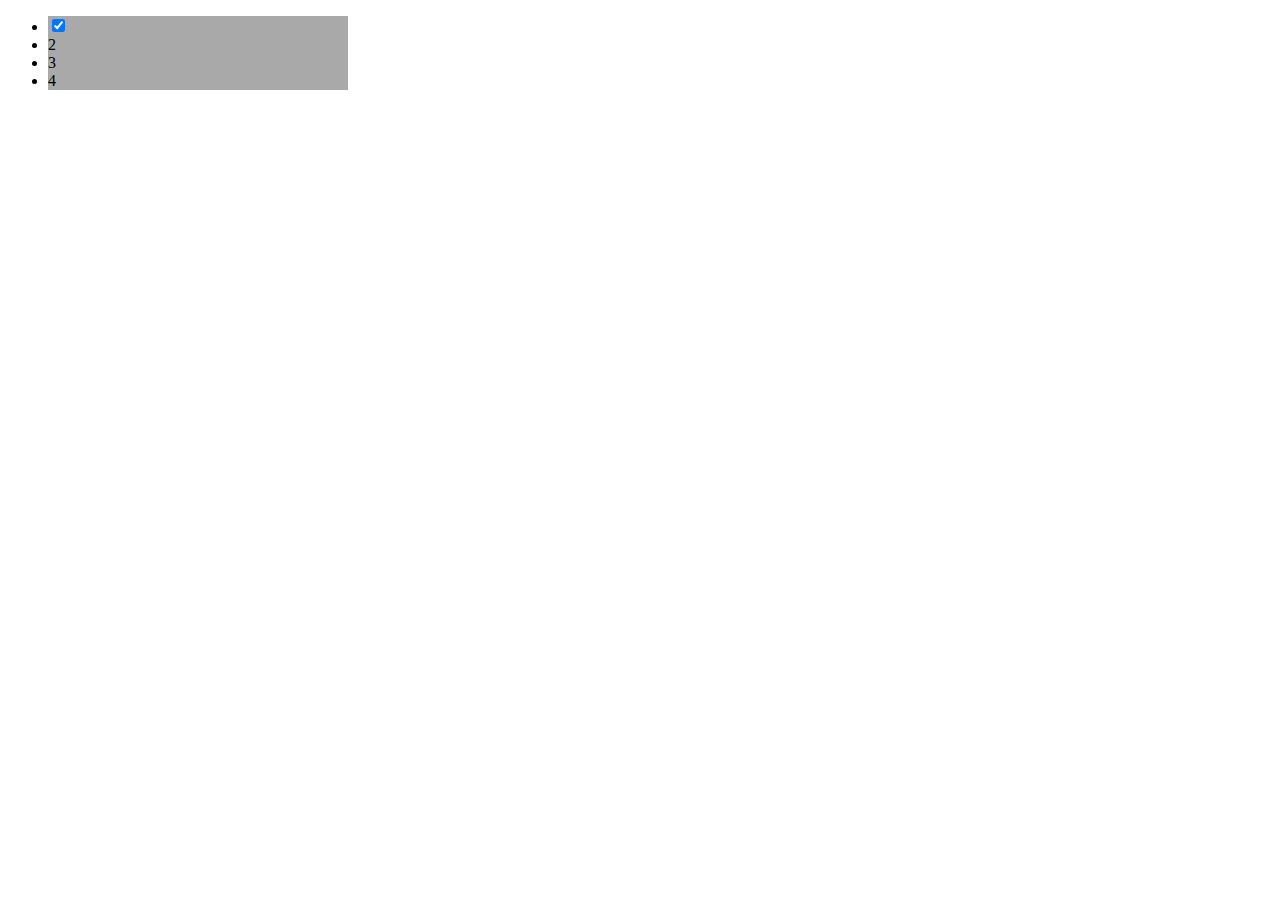
<file: accordion/first.html>
<!DOCTYPE html>

<html lang="en">
<head>
    <meta charset="utf-8" />
      <meta name="viewport" content="width=device-width, initial-scale=1">
    <title></title>
    
  <style>
.accordian-toggle{
    
    background-color:darkgrey;
    width:300px;
    
}
.accordian-toggle:active {
    background-color:aqua;
}
      
.accordian-content{
    max-height: 0;
    width:300px;
    background-color:aquamarine;
    overflow:hidden;
    -webkit-transition: max-height .3s; 
    -moz-transition: max-height .3s; 
    -ms-transition: max-height .3s; 
    -o-transition: max-height .3s; 
    transition: max-height .3s; 

}
      
.accordian-toggle:active .accordian-content{
    max-height: 400px;
}
      
  </style>
</head>
<body>
    
    <ul>
        <li class="accordian-toggle"><input type="checkbox" checked>
            <div class="accordian-content">hey</div></li>
        <li class="accordian-toggle">2<div class="accordian-content">hi</div></li>
        <li class="accordian-toggle">3<div  class="accordian-content">sup</div></li>
        <li class="accordian-toggle">4<div  class="accordian-content">yo</div></li>
    </ul>
    
</body>
</html>
</file>
<file: accordion/accordian.css>
.demo-accordian > li > div{
    max-height: 0;
    width:300px;
    background-color:aquamarine;
    overflow:hidden;
    -webkit-transition: max-height .3s; 
    -moz-transition: max-height .3s; 
    -ms-transition: max-height .3s; 
    -o-transition: max-height .3s; 
    transition: max-height .3s; 

}
      
.demo-accordian > li.open > div{
    max-height: 400px;
}
      
.demo-accordian > li{
    
    background-color:darkgrey;
    width:300px;
    font-size:120%;
    
}
.demo-accordian > li.open{
    background-color:aqua;
    
}
</file>
